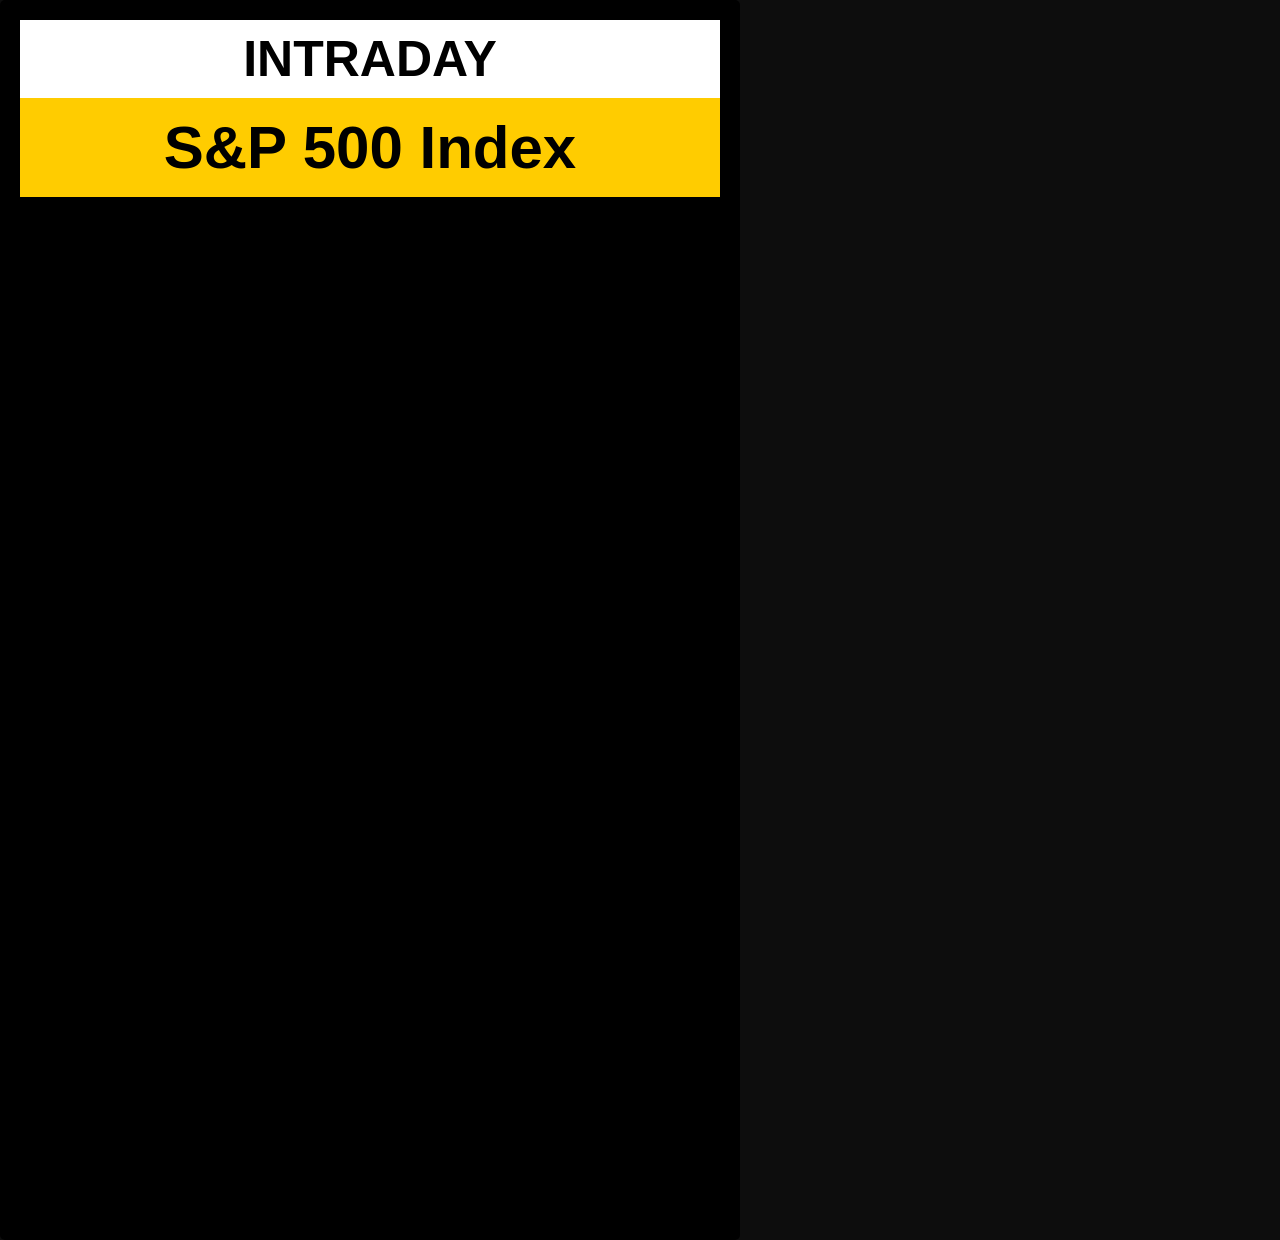
<file: new.html>
<!DOCTYPE html>
<html lang="en">
<head>
    <meta charset="UTF-8">
    <meta name="viewport" content="width=device-width, initial-scale=1.0">
    <title>Financial News Dashboard</title>
    <style>
        body {
            font-family: Arial, sans-serif;
            background-color: #0d0d0d;
            color: #ffffff;
            margin: 0;
            padding: 0;
        }

        .dashboard {
            display: grid;
            grid-template-columns: 1fr 1fr 1fr;
            gap: 10px;
            padding: 20px;
        }

        .section {
            background: #252525;
            padding: 15px;
            border-radius: 10px;
            box-shadow: 0 0 10px rgba(255, 255, 255, 0.1);
        }

        .ticker-box {
            background: black;
            color: white;
            padding: 20px;
            width: 700px;
            height: 1200px;
            border-radius: 5px;
            text-align: center;
            font-family: Arial, sans-serif;
            position: relative;
        }

        .intraday {
            background: #ffffff;
            color: black;
            font-weight: bold;
            padding: 10px;
            font-size: 50px;
        }

        .index-name {
            background: #ffcc00;
            color: black;
            font-weight: bold;
            padding: 15px;
            margin-bottom: 5px;
            font-size: 60px;
        }

        .index-value {
            font-size: 55px;
            margin-top: 10px;
        }

        .index-change {
            color: red;
            font-size: 50px;
            margin-top: 10px;
        }
    </style>
</head>
<body>
    <div class="ticker-box">
        <div class="intraday">INTRADAY</div>
        <div id="index-container">
            <div class="index-name"></div>
        </div>
    </div>

    <script>
        const indices = [
            { name: "S&P 500 Index", proName: "FOREXCOM:SPXUSD" },
            { name: "US 100 Cash CFD", proName: "FOREXCOM:NSXUSD" },
            { name: "EUR to USD", proName: "FX_IDC:EURUSD" },
            { name: "Bitcoin", proName: "BITSTAMP:BTCUSD" },
            { name: "Ethereum", proName: "BITSTAMP:ETHUSD" }
        ];

        let currentIndex = 0;

        function updateIndex() {
            const indexData = indices[currentIndex];
            document.querySelector(".index-name").innerText = indexData.name;
            
            const widgetContainer = document.querySelector("#index-container");
            widgetContainer.innerHTML = `<div class='index-name'>${indexData.name}</div>`;
            
            const script = document.createElement("script");
            script.type = "text/javascript";
            script.async = true;
            script.src = "https://s3.tradingview.com/external-embedding/embed-widget-tickers.js";
            script.innerHTML = JSON.stringify({
                symbols: [{ proName: indexData.proName, title: "" }],
                isTransparent: true,
                showSymbolLogo: false,
                colorTheme: "dark",
                locale: "en"
            });

            widgetContainer.appendChild(script);

            currentIndex = (currentIndex + 1) % indices.length;
        }

        updateIndex();
        setInterval(updateIndex, 10000);
    </script>
</body>
</html>
</file>
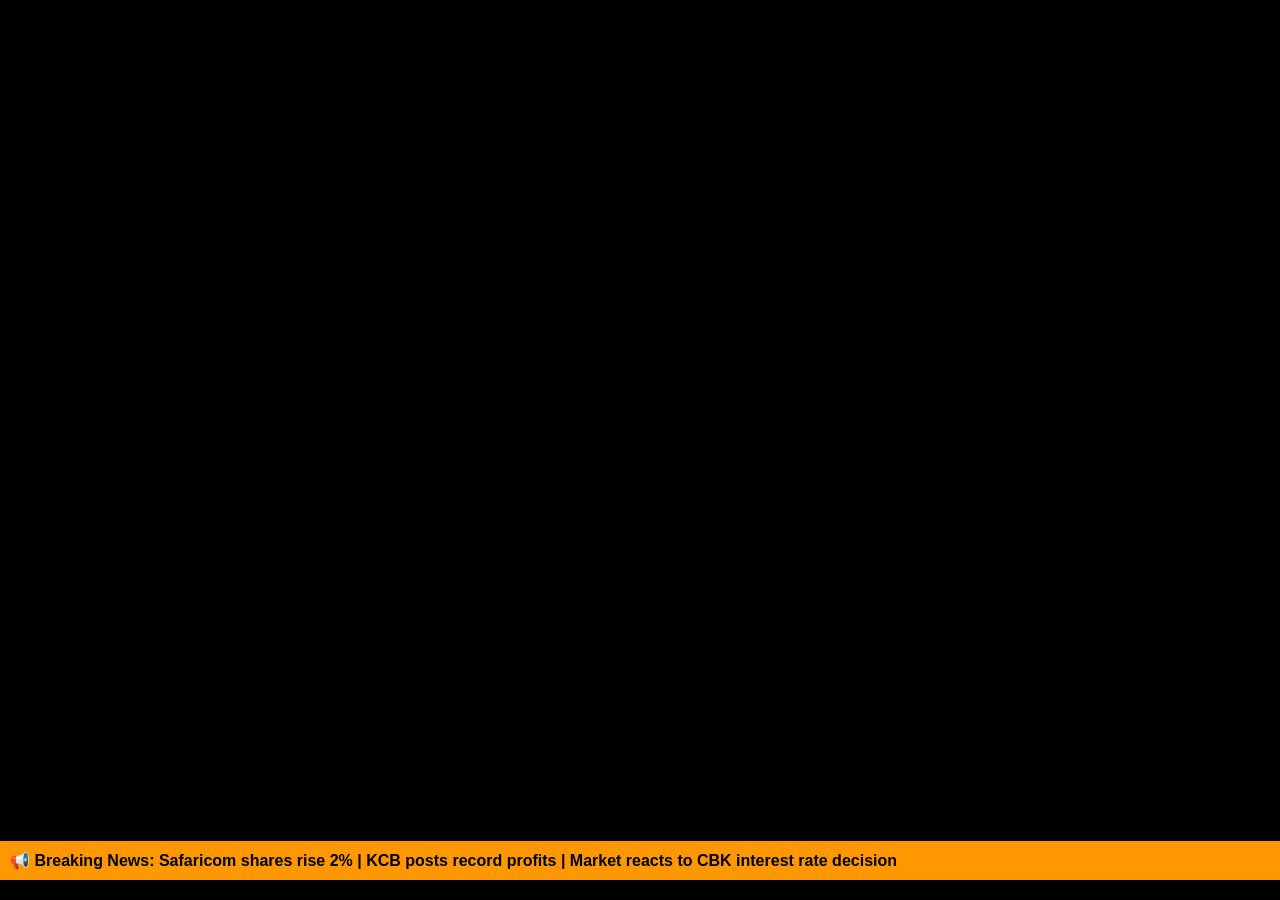
<file: overlay.html>
<!DOCTYPE html>
<html lang="en">
<head>
    <meta charset="UTF-8">
    <meta name="viewport" content="width=device-width, initial-scale=1.0">
    <title>Stock Overlay</title>
    <style>
        body {
            background-color: black;
            color: white;
            font-family: Arial, sans-serif;
            overflow: hidden;
        }
        
        /* Stock Ticker */
        #stock-ticker {
            position: absolute;
            top: 10px;
            left: 10px;
            width: 300px;
            height: 200px;
        }

        /* Stock Chart Panel */
        #stock-chart {
            position: absolute;
            top: 10px;
            right: 10px;
            width: 400px;
            height: 250px;
        }

        /* Scrolling News */
        #news-ticker {
            position: absolute;
            bottom: 20px;
            left: 0;
            width: 100%;
            background: #ff9800;
            color: black;
            padding: 10px;
            white-space: nowrap;
            overflow: hidden;
            font-weight: bold;
        }

        /* Scrolling animation */
        @keyframes scrollText {
            from { transform: translateX(100%); }
            to { transform: translateX(-100%); }
        }

        #news-content {
            display: inline-block;
            animation: scrollText 15s linear infinite;
        }
    </style>
</head>
<body>

    <!-- TradingView Stock Ticker -->
    <div id="stock-ticker">
        <script type="text/javascript" src="https://s3.tradingview.com/external-embedding/embed-widget-tickers.js" async>
        {
            "symbols": [
                { "proName": "FOREXCOM:NSXUSD", "title": "Nasdaq 100" },
                { "proName": "FOREXCOM:SPXUSD", "title": "S&P 500" },
                { "proName": "FX_IDC:USDKES", "title": "USD/KES" },
                { "proName": "NSE:SCOM", "title": "Safaricom" },
                { "proName": "NSE:KCB", "title": "KCB Bank" }
            ],
            "isTransparent": false,
            "colorTheme": "dark",
            "locale": "en"
        }
        </script>
    </div>

    <!-- TradingView Chart -->
    <div id="stock-chart">
        <script type="text/javascript" src="https://s3.tradingview.com/external-embedding/embed-widget-market-overview.js" async>
        {
            "colorTheme": "dark",
            "dateRange": "12M",
            "showChart": true,
            "locale": "en",
            "largeChartUrl": "",
            "isTransparent": false,
            "showSymbolLogo": true,
            "tabs": [
                {
                    "title": "NSE",
                    "symbols": [
                        { "s": "NSE:SCOM", "d": "Safaricom" },
                        { "s": "NSE:KCB", "d": "KCB Bank" },
                        { "s": "NSE:EABL", "d": "EABL" }
                    ]
                }
            ]
        }
        </script>
    </div>

    <!-- Scrolling News Ticker -->
    <div id="news-ticker">
        <div id="news-content">📢 Breaking News: Safaricom shares rise 2% | KCB posts record profits | Market reacts to CBK interest rate decision</div>
    </div>

</body>
</html>
</file>
